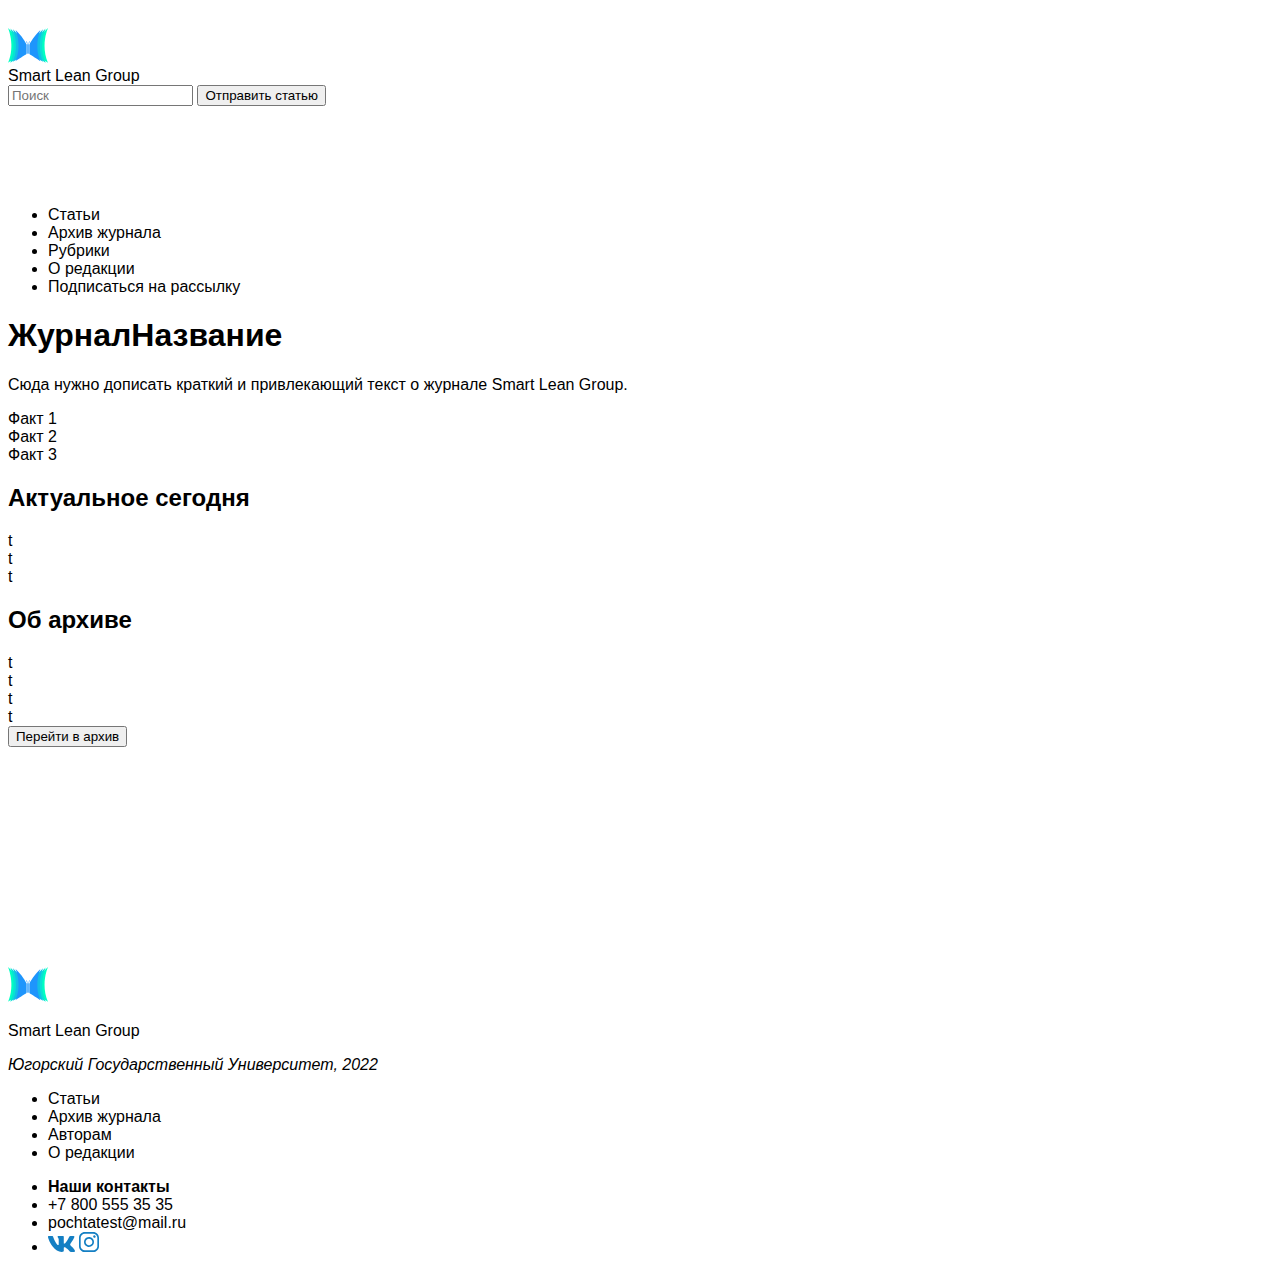
<file: OLDindex.html>
<!DOCTYPE html>
<html lang="ru">

<head>
    <meta charset="UTF-8">

    <link rel="preconnect" href="https://fonts.googleapis.com">
    <link rel="preconnect" href="https://fonts.gstatic.com" crossorigin>
    <link href="https://fonts.googleapis.com/css2?family=Roboto:wght@300;400;700&display=swap" rel="stylesheet">

    <link rel="stylesheet" href="css/style.css">
    <title>SLGsite</title>
</head>

<body>
    <!-- главный хедер -->
    <header>
        <!-- сетка, где будут размещаться объекты -->
        <section class="header__section">
            <!-- ниже идут различные объекты -->
            <div class="header_item headerlogopng">
                <a href="index.html"><img src="img/logo.svg" alt="Логотип"></a>
            </div>
            <div class="header__item headerlogo">
                <a href="index.html" class="headerlogo">Smart Lean Group</a>
            </div>
        </section>
        <section class="header__section">
            <input type="text" placeholder="Поиск">
            <button type="button">Отправить статью</button>
        </section>
    </header>
    <!-- Навигация: кнопочки под хедеров -->
    <nav>
        <ul class="ul__nav">
            <li class="li__nav"><a href="">Статьи</a></li>
            <li class="li__nav"><a href="">Архив журнала</a></li>
            <li class="li__nav"><a href="">Рубрики</a></li>
            <li class="li__nav"><a href="">О редакции</a></li>
            <li class="li__nav"><a href="">Подписаться на рассылку</a></li>
        </ul>
    </nav>
    
    <main>
        <div class="main__wrap">
            <div class="main__h1">
                <h1>Журнал<wbr/>Название</h1>
            </div>
            <div class="main__p">
                <p>Сюда нужно дописать краткий и привлекающий текст<wbr/> о журнале Smart Lean Group.</p>
            </div>
            <div class="main__facts">
                <div class="main__facts-item">Факт 1</div>
                <div class="main__facts-item">Факт 2</div>
                <div class="main__facts-item">Факт 3</div>
            </div>
        </div>
    </main>

    <section class="actualnews">
        <div class="actualnews__wrap">
            <div class="actualnews__h2">
                <h2>Актуальное сегодня</h2>
            </div>
            <div class="actualnews__sectionline">
                <span>t</span>
                <div class="actualnews__activeline">
                    <span>t</span>
                </div>
            </div>
            <div class="actualnews__mainblock">
                <span>t</span>
            </div>
        </div>
    </section>

    <section class="archive">
        <div class="archive__wrap">
            <div class="archive__h2">
                <h2>Об архиве</h2>
            </div>
            <div class="archive__sectionline">
                <span>t</span>
                <div class="archive__activeline">
                    <span>t</span>
                </div>
                <div class="background__archive">
                    <span>t</span>
                </div>
            </div>
            <div class="archive__mainblock">
                <span>t</span>
            </div>
            <button class="button__to-archive" name="Перейти в архив" type="button">Перейти в архив</button>
        </div>
    </section>
    <section>
        <div class="aboutauthor__wrap">
            
        </div>
    </section>
    <!-- Информация о сайте, подвал - футер -->
    <footer>
        <div class="footer__wrap">
            <div class="logo__address">
                <div class="logo__png">
                    <img src="img/logo.svg" alt="Logo">
                    <p>Smart Lean Group</p>
                </div>
                <address>
                    <p class="address__name">Югорский Государственный Университет, 2022</p>
                </address>
            </div>
            <div class="under__nav">
                <ul>
                    <li>Статьи</li>
                    <li>Архив журнала</li>
                    <li>Авторам</li>
                    <li>О редакции</li>
                </ul>
            </div>
            <div class="contacts">
                <ul class="ul__contacts">
                    <li><strong>Наши контакты</strong></li>
                    <li>+7 800 555 35 35</li>
                    <li>pochtatest@mail.ru</li>
                    <li><img class="vkimg" src="img/vk.svg" alt="VK"> <img class="instimg" src="img/insta.svg" alt="inst"></li>
                </ul>
            </div>
        </div>
    </footer>
</body>

</html>
</file>
<file: css/style.css>
body{
    font-family: 'IBM Plex Sans', sans-serif;
    /* font-family: 'IBM Plex Sans', Roboto, sans-serif; */
    padding-top: 20px;
}
a{
    text-decoration: none;
    color: inherit;
}
.tags-list{
    display: flex;
    list-style: none;
    padding: 0;
}
.tags-list li{
    margin-right: 4px;
}
/* Анимации */
.header-info-logo > a:hover{
    background:#82e8ff;
}
.nav-item a:hover{
    background:#82e8ff;
}

/* Хедер */
.wrapper{
    max-width: 1160px;
    margin: 0 auto;
}
.header-info{
    display: flex;
    justify-content: space-between;
    align-items:center;
    font-weight: 300;
    font-size: 16px;
    margin-bottom: 55px;
}
.header-info > .header-info-logo{
    flex: 0 0 58%;
}
.header-info-logo{
    display: flex;
    align-items:center;
}
.logo-text{
    color: #101010;
    display: flex;
    align-items:center;
}
.logo-text > img{
    margin-right: 16px;
}
.header-info input{
    max-width: 210px;
    height: 50px;
    background-color: #FDFDFD;
    border-radius: 30px;
    padding-left: 30px;
    outline: none;
    border: 0;
    color: #101010;
}
.btn-div{
    /* max-width: 170px; */
    height: 20px;
    font-style: normal;
    font-size: 16px;
    font-weight: 400;
    text-align: center;
    line-height: 21px;
    color: #FCFCFC;
    background-color: #1E95FC;
    border: 0;
    border-radius: 30px;
    /* margin-left: 65px; */
    padding: 15px 22px;
}
.nav-wrap{
    /* max-width: 768px; */
    margin: 0 auto;
    display: flex;
}
.nav-wrap > ul {
    width: 100%;
    padding: 0;
    display: flex;
    justify-content: flex-start;
    align-items: center;
}
.nav-item, .news-tag-item{
    list-style-type: none;
    margin-right: 50px;
}
.nav-item a{
    color:#101010;
    text-decoration: none;
}
header{
    margin-bottom: 100px;
}

/* футер */
footer .wrapper{
    margin-top: 100px;
}
.footer-wrapper {

    display: flex;
    justify-content: space-between;
    margin-bottom: 130px;
}
.logo-address {
    flex: 0 0 51.3%;
}
.logo-png{
    display: flex;
}
.logo-png img{
    margin-right: 16px;
    margin-bottom: 125px;
}
.address-name{
    font-style: normal;
}
.under-nav{
    flex: 0 0 25.6%;
}
.under-nav ul {
    padding: 0;
    height: 184px;
    display: flex; 
    flex-direction: column;
    justify-content: space-between;
}
.under-nav ul li:first-child {
    margin-top: 10px;
}
.ul-contacts{
    margin-top: 20px;
    padding: 0;
    height: 184px;
    display: flex;
    flex-direction: column;
    justify-content: space-between;
}

/* main block */
.main-block{
    background-image: url(../img/mainbackground.svg);
    background-repeat: no-repeat;
    background-position: center center;
    padding-top: 131px;
    padding-left: 99px;
    padding-bottom: 77px;
    padding-right: 389px;
    margin-bottom: 100px;
}
.main-block-header span{
    font-family: 'Open sans';
    font-weight: 400;
    color: #FCFCFC;
}
.main-block-header h1 {
    margin: 0;
    margin-top: 5px;
    margin-bottom: 180px;
    font-family: 'Open sans';
    font-weight: 800;
    font-size: 58px;
    letter-spacing: -2px;
    color: #FCFCFC;
}
.many-facts{
    background-color: #FCFCFC;
    border-radius: 30px;
    height: 50px;
    display: flex;
    justify-content: space-between;
    align-items: center;
    padding-left: 85px;
    padding-right: 85px;
    font-size: 14px;
    font-weight: 300;
}
.actual-block{
    display: flex;
    justify-content: center;
    align-items:center;
    margin-bottom: 120px;
    position: relative;
}
.actual-block-main{
    width: 100%;
    height: 530px;
    padding-bottom: 80px;
    padding-right: 25.7%;
    padding-left: 8.5%;
    background-image: url(../img/photoactualblock.png);
    background-repeat: no-repeat;
    position: relative;
}
.actual-block-info{
    position: absolute;
    bottom: 165px;
    width: 763px;
}
.h2-title{
    margin: 0;
    font-weight: 700;
    margin-bottom: 40px;
}
.horizon-line{
    border-bottom: 6px solid #F7F7F7;
    margin-bottom: 40px;
    position: relative;
}
.horizon-line-blue-actual{
    position: absolute;
    width: 239px;
    border-bottom: 6px solid #1E95FC;
}
.btn-left{
    position: absolute;
    height: 15%;
    left: 50px;
    z-index: 1;
}
.btn-left button {
    background: none;
    border: none;
}
.btn-left button:active{
    background:red;
}
.btn-right{
    position: absolute;
    height: 15%;
    right: 50px;
    z-index: 1;
}
.btn-right button {
    background: none;
    border: none;
}
.btn-right button:active{
    background:red;
}
.actual-block-info ul{
    display: flex;
    padding: 0;
}
.news-tag-item{
    margin-right: 8px;
}
.new-tag{
    background-color: rgba(247, 247, 247, 0.5);
    border-radius: 15px;
    width: 70px;
    height: 30px;
    text-align: center;
    font-size: 12px;
    font-weight: 700;
    color: #FCFCFC;
}
.new-tag p{
    padding-top: 8px;
    margin: 0;
}
.ecology-tag {
    background-color: rgba(0, 255, 194, 0.5);
    border-radius: 15px;
    width: 110px;
    height: 30px;
    text-align: center;
    font-size: 12px;
    font-weight: 700;
    color: #FCFCFC;
}
.ecology-tag p{
    padding-top: 8px;
    margin: 0;
}
.header-news{
    font-size: 28px;
    font-weight: 700;
    color: #FCFCFC;
    margin: 0;
}

/* архив */
.horizon-line-blue-archive{
    position: absolute;
    width: 120px;
    border-bottom: 6px solid #1E95FC;
}
.archive-block-wrapper{
    display: flex;
    justify-content: space-between;
    height: 530px;
    margin-bottom: 70px;
}
.archive{
    margin-bottom: 220px;
}
.archive-block{
    max-width: 366px;
}
.info-archive-block{
    display: flex;
    font-weight: 300;
    color: rgba(16, 16, 16, 0.5);
    margin-top: 30px;
    margin-left: 15px;
}
.info-archive{
    margin: 0;
    margin-right: 10px;
}
.archive-title{
    font-weight: 700;
    line-height: 28px;
    font-size: 22px;
    color: #101010;
    margin-left: 15px;
    margin-bottom: 20px;
}
.about-archive{
    margin: 0;
    font-size: 14px;
    font-weight: 300;
    font-style: 14px;
    line-height: 24px;
    margin-left: 15px;
}
.btn-wrapper{
    width: 100%;
    display: flex;
    justify-content: center;
}
.btn-block{
    border: 1px solid rgba(16, 16, 16, 0.7);
    border-radius: 30px;
    padding: 15px 42px;
}
.btn-go-archive{
    margin: 0 auto;
    display: block;
    color: rgba(16, 16, 16, 0.7);
    text-decoration: none;
}
.about-author{
    width: 100%;
    height: 440px;
    border: 1px solid black;
    margin-bottom: 30px;
}
/* ----------------------------------------- */

/* блок с подпиской на рассылку */
.subscribe-email{
    background: linear-gradient(to left,rgba(0, 255, 194, 1), rgba(30, 149, 252, 1));
    position: relative;
    overflow:hidden;
    padding-top: 500px;
}
.subs-svg{
    position: absolute;
    top:28%;
    left:50%;
    transform:translate(-50%,-50%);
    object-fit:cover;
}
/* Подписаться на рассылку */
.subscribe-info {
    text-align: center;
    max-width: 1160px;
    margin: 0 auto;
    padding-bottom: 205px;
}
.subscribe-title {
    margin-top: 0;
    font-family: 'Open sans';
    color: #FCFCFC;
    font-size: 32px;
    font-weight: 800;
    margin-bottom: 20px;
}
.subscribe-info p {
    font-weight: 400;
    color: #FCFCFC;
    margin-bottom: 60px;
}
.email-input {
    width: 480px;
    font-weight: 300;
    color: rgba(16, 16, 16, 0.5);
    height: 50px;
    border: none;
    border-radius: 30px;
    margin-right: 12px;
    padding-left: 30px;
}
.subscribe-info button {
    width: 200px;
    height: 50px;
    color: #FCFCFC;
    font-weight: 400;
    border: none;
    border-radius: 30px;
    background-color: #1E95FC;
}
</file>
